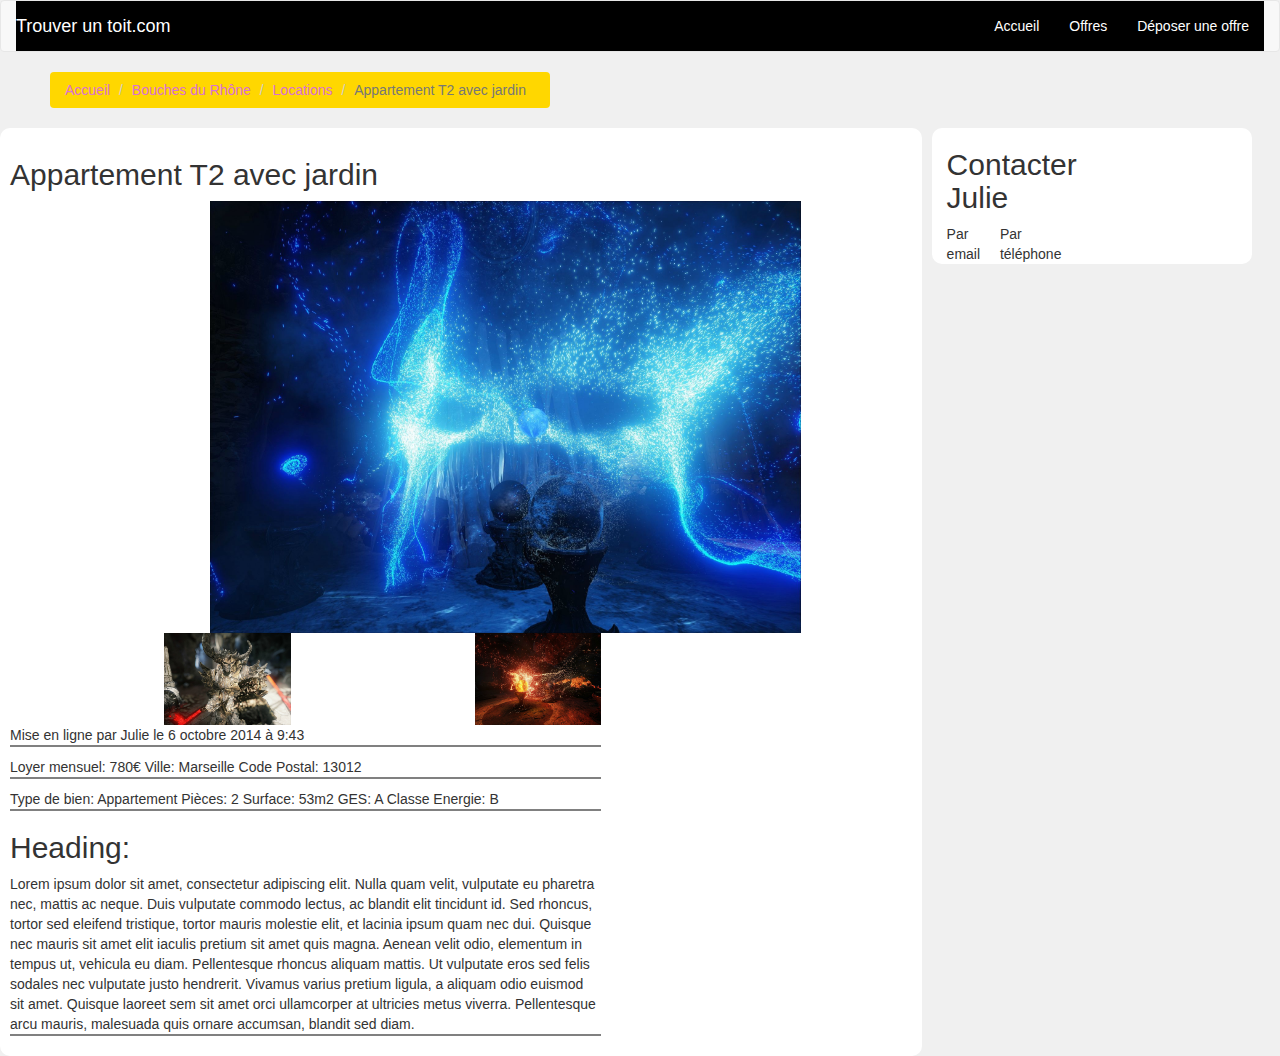
<file: WebContent/WEB-INF/detail.html>
<!DOCTYPE html>
<html>
<head>
<meta charset="UTF-8">
<title>Insert title here</title>
<link rel="stylesheet" type="text/css"
	href="bootstrap/css/bootstrap.css" />
<link rel="stylesheet" type="text/css" href="bootstrap/css/style.css" />
</head>
<body>
	<header>
		<nav class="navbar navbar-default" role="navigation">
			<div class="container-fluid" id="barre-navigation">
				<!-- Brand and toggle get grouped for better mobile display -->
				<div class="navbar-header">

					<a class="navbar-brand" href="#">Trouver un toit.com</a>
				</div>

				<!-- Collect the nav links, forms, and other content for toggling -->
				<div class="collapse navbar-collapse"
					id="bs-example-navbar-collapse-1">
					<ul class="nav navbar-nav navbar-right">
						<li><a href="#">Accueil</a></li>
						<li><a href="#">Offres</a></li>
						<li><a href="#">Déposer une offre</a></li>
					</ul>
				</div>
				<!-- /.navbar-collapse -->
			</div>
			<!-- /.container-fluid -->
		</nav>
	</header>


	<div>
		<ol class="breadcrumb">
			<li><a href="#">Accueil</a></li>
			<li><a href="#">Bouches du Rhône</a></li>
			<li><a href="#">Locations</a></li>
			<li class="active">Appartement T2 avec jardin</li>
		</ol>
	</div>



	<section id="detail">
		<div class="row">
			<div class="col-md-8">
				<h2>Appartement T2 avec jardin</h2>
				<div class="row">
					<div class="col-md-12 full-image">
						<img src="images/1.jpg" alt="Mountain View"class="image-principale">
					</div>
				</div>
				<div class="row ">
					
					<div class="col-md-6 small-image">
						<a href=""><img src="images/2.jpg" alt="Mountain View"id="image2"></a> 
					</div>
					<div class="col-md-6 small-image">
						<a href=""><img src="images/3.jpg" alt="Mountain View"id="image3"></a> 
					</div>
				</div>
				<div class="para">
					<p>Mise en ligne par Julie le 6 octobre 2014 à 9:43</p>
					<p>Loyer mensuel: 780€ Ville: Marseille Code Postal: 13012</p>
					<p>Type de bien: Appartement Pièces: 2 Surface: 53m2 GES: A
						Classe Energie: B</p>
					<h2>Heading:</h2>
					<p>Lorem ipsum dolor sit amet, consectetur adipiscing elit.
						Nulla quam velit, vulputate eu pharetra nec, mattis ac neque. Duis
						vulputate commodo lectus, ac blandit elit tincidunt id. Sed
						rhoncus, tortor sed eleifend tristique, tortor mauris molestie
						elit, et lacinia ipsum quam nec dui. Quisque nec mauris sit amet
						elit iaculis pretium sit amet quis magna. Aenean velit odio,
						elementum in tempus ut, vehicula eu diam. Pellentesque rhoncus
						aliquam mattis. Ut vulputate eros sed felis sodales nec vulputate
						justo hendrerit. Vivamus varius pretium ligula, a aliquam odio
						euismod sit amet. Quisque laoreet sem sit amet orci ullamcorper at
						ultricies metus viverra. Pellentesque arcu mauris, malesuada quis
						ornare accumsan, blandit sed diam.</p>
				</div>

			</div>

		</div>

	</section>
	<aside class="aside">
		<div class="col-md-4">
			<h2>Contacter Julie</h2>
			<div class="row">
				<div class="col-md-6">Par email</div>
				<div class="col-md-6">Par téléphone</div>
			</div>
		</div>

	</aside>
	<script type="text/javascript" src="bootstrap/js/jquery.js"></script>
	<script type="text/javascript" src="bootstrap/js/app.js"></script>
	<script type="text/javascript" src="bootstrap/js/bootstrap.js"></script>
</body>
</html>
</file>
<file: WebContent/WEB-INF/bootstrap/css/style.css>
body {
	background-color: #F0F0F0;
}

#bs-example-navbar-collapse-1 {
	background-color: black;
}

#barre-navigation a {
	color: white;
}

section {
	width: 95%;
	margin: 0 auto;
	background-color: white;
	border-radius: 10px;
	padding: 10px 10px 10px 10px;
	margin-bottom: 20px;
}

#fome-line1 {
	width: 70%;
}

#fome-line2 select {
	width: 200px;
	padding-left: 10px;
}

.btn {
	float: right;
}
.row{
	padding: 0 0 0 0;
}
article img{
	width: 304px; height: 228px;
}
.breadcrumb{
	background-color: #FFD700;
	width: 500px;
	margin-left: 50px;
}
.breadcrumb a {
	color: #DA70D6;
}

.full-image img{
		width: 100%;
		margin-left: 200px ;
}
#detail {
	float:left;
		width: 72%;
		margin: 0;
		
}
.para p{
	border-bottom: solid #808080 2px;
}
.aside{
	background-color: white;
	width: 25%;
	float: left;
	margin-left: 10px;
	border-radius: 10px;
	
}
.small-image img{
	width: 45%;	
	float: right;
}
/* aside{ */
/* 	background-color: white; */
/* 	margin-left: 980px;; */
/* 	margin-top: -650px; */
/* 	width: 100px; */
/* } */
</file>
